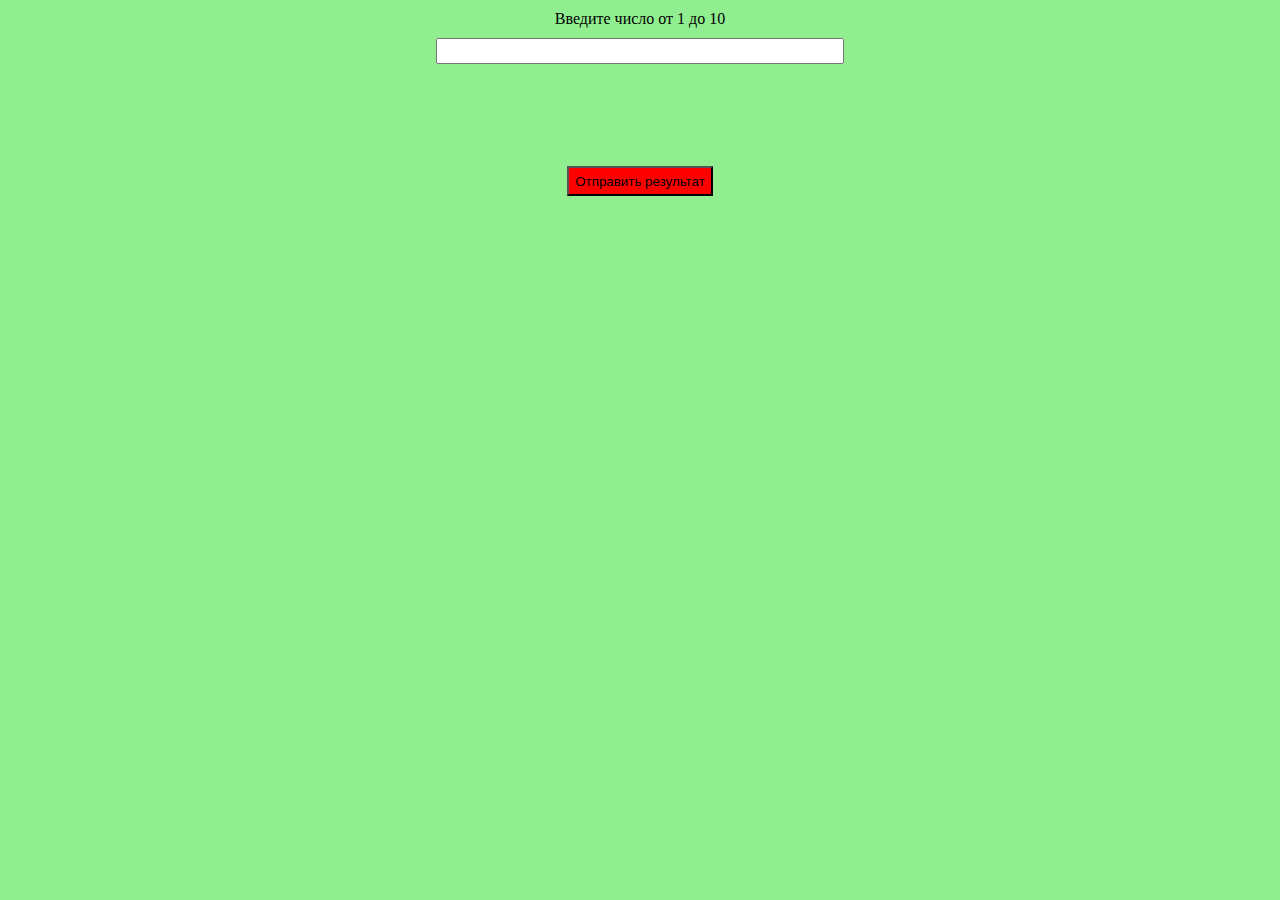
<file: task3/index.html>
<!DOCTYPE html>
<head>
    <meta charset="UTF-8">
    <meta http-equiv="X-UA-Compatible" content='IE=edge'>
    <meta name="viewport" content="width=device-width, initial-scale=1.0">
    <title>Document</title>
    <link rel='stylesheet' href='styles.css'>
    <script defer src="./1.js"></script>
</head>
<body>
    <section class="test">
        <div class="question">Введите число от 1 до 10</div>
        <input type="text" name="" class="input">
        <p class="output"></p>
        <p class="outputNode"></p>
        <button class="submit">Отправить результат</button>
    </section>
</body>
</html>
</file>
<file: task3/styles.css>
body {
    background-color: lightgreen;
}
.btn {
    width: 100px;
    height: 50px;
    border-radius: 10%;
    font-weight: 600;
    text-transform: uppercase;
    background-color: beige
}
.test {
    margin: 0 auto;
    margin-top: 10px;
    gap: 10px;
    width: 100%;
    display: flex;
    flex-direction: column;
    align-items: center;
}
.submit {
    background-color: red;
    height: 30px;
}
.table_sort {
    margin: 20px auto;
    display: flex;
    justify-content: center;
}
.card-image {
    display: block;
    width: 200px;
    height: 150px;
  }
  .card img {
    width: 200px;
    margin: 20px;
  }
  .output {
    width: 200px;
    margin: 20px;
  }
.input {
    width: 400px;
    height: 20px;
  }
</file>
